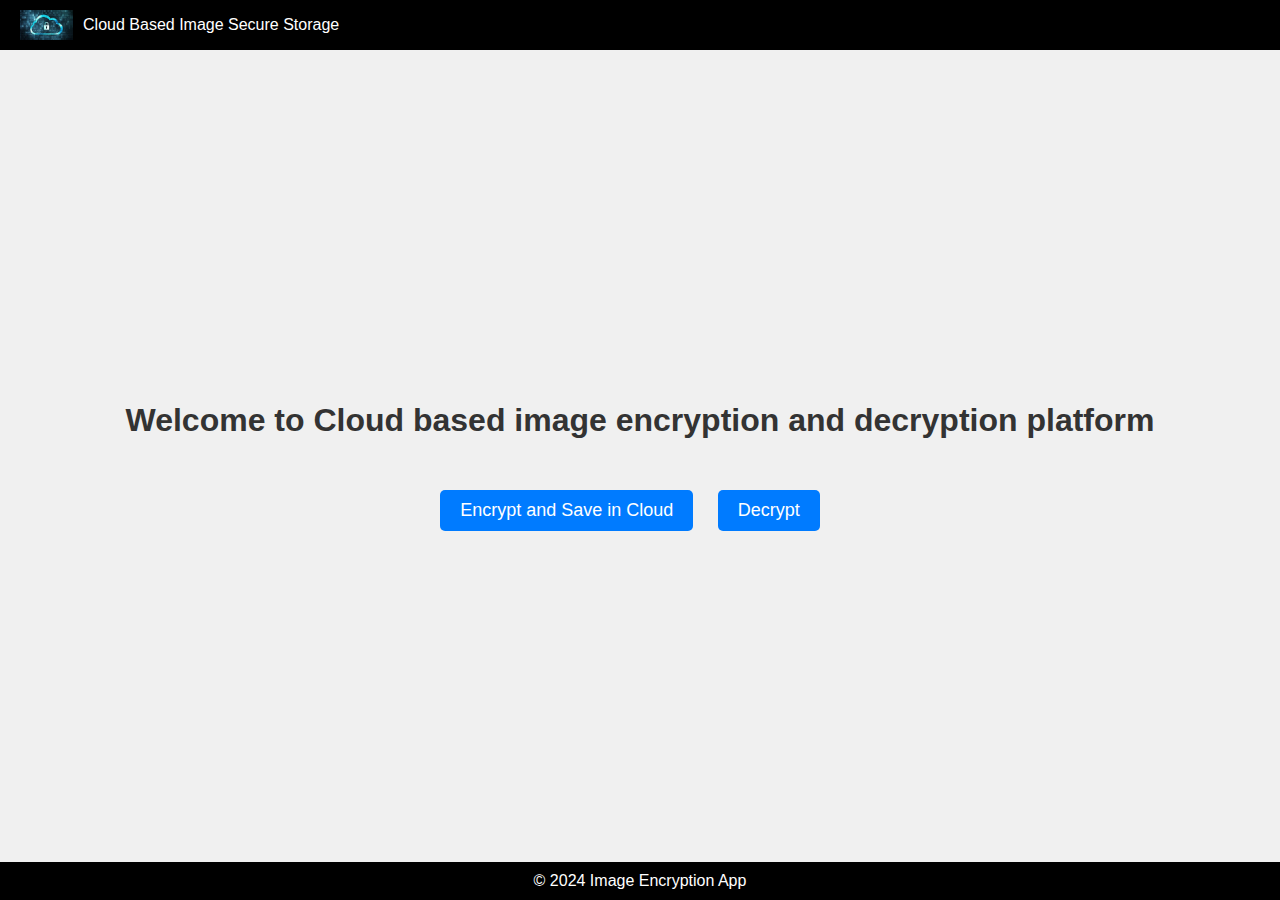
<file: aes+chaotic map/index.html>
<!DOCTYPE html>
<html lang="en">
<head>
    <meta charset="UTF-8">
    <meta name="viewport" content="width=device-width, initial-scale=1.0">
    <title>Welcome to Image Encryption</title>
    <link rel="stylesheet" href="css/page1.css">
</head>
<body>
    <nav class="top-nav">
        <div class="logo">
            <img src="logo copy.jpeg" alt="Logo">
            <span>Cloud Based Image Secure Storage</span>
        </div>
    </nav>
    <div class="container">
        <h1>Welcome to Cloud based image encryption and decryption platform </h1>
        <div class="button-container">
            <a href="encrypt.html" class="button">Encrypt and Save in Cloud</a>
            <a href="decrypt.html" class="button">Decrypt</a>
        </div>
    </div>
    <footer class="bottom-bar">
        <span>&copy; 2024 Image Encryption App</span>
    </footer>
</body>
</html>
</file>
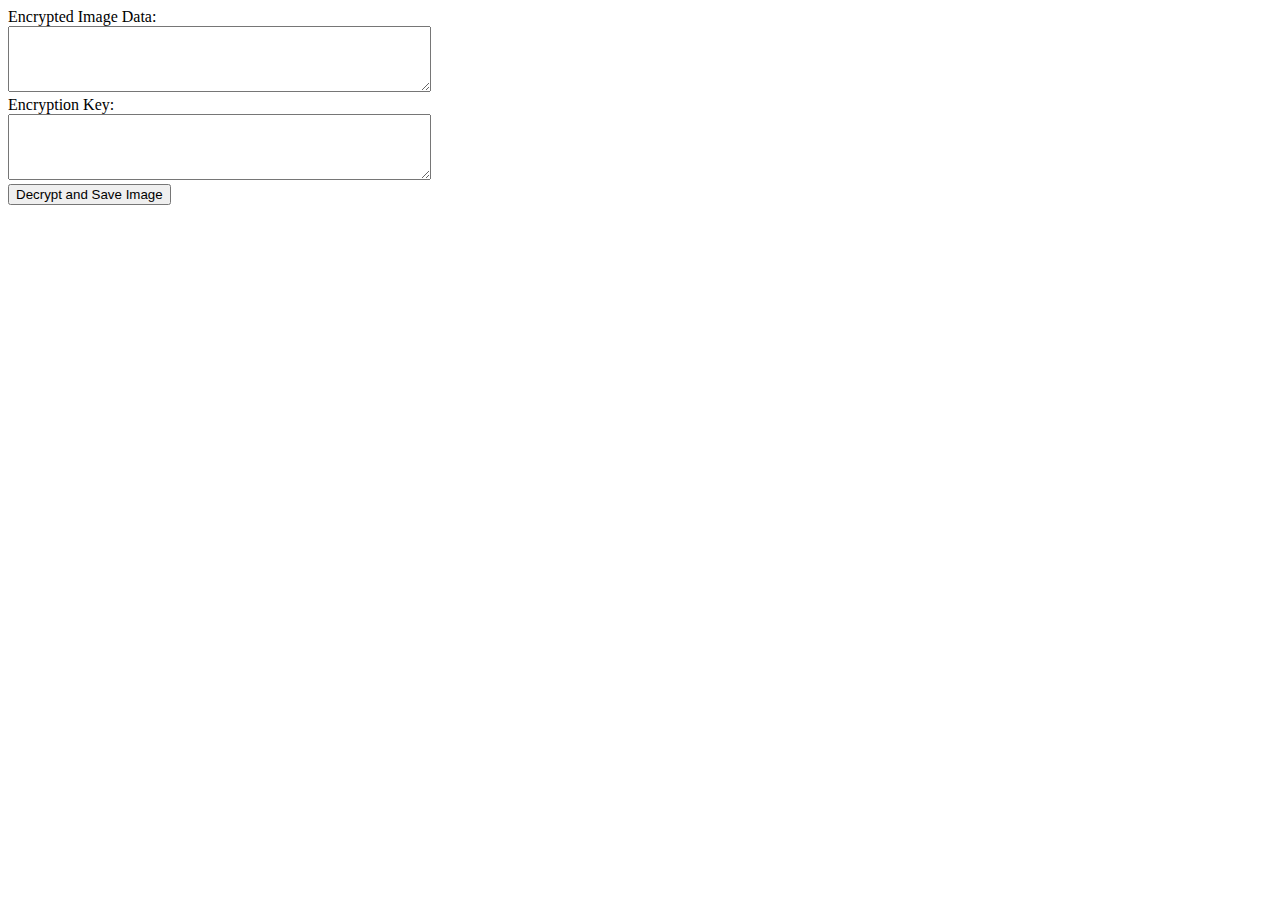
<file: aes+chaotic map/trial/d.html>
<!DOCTYPE html>
<html>
<head>
    <title>Image Decryption</title>
    <script src="d.js"></script>
</head>
<body>
    <label for="encryptedData">Encrypted Image Data:</label><br>
    <textarea id="encryptedData" rows="4" cols="50"></textarea><br>

    <label for="encryptionKey">Encryption Key:</label><br>
    <textarea id="encryptionKey" rows="4" cols="50"></textarea><br>

    <button onclick="decryptAndSave()">Decrypt and Save Image</button>
</body>
</html>
</file>
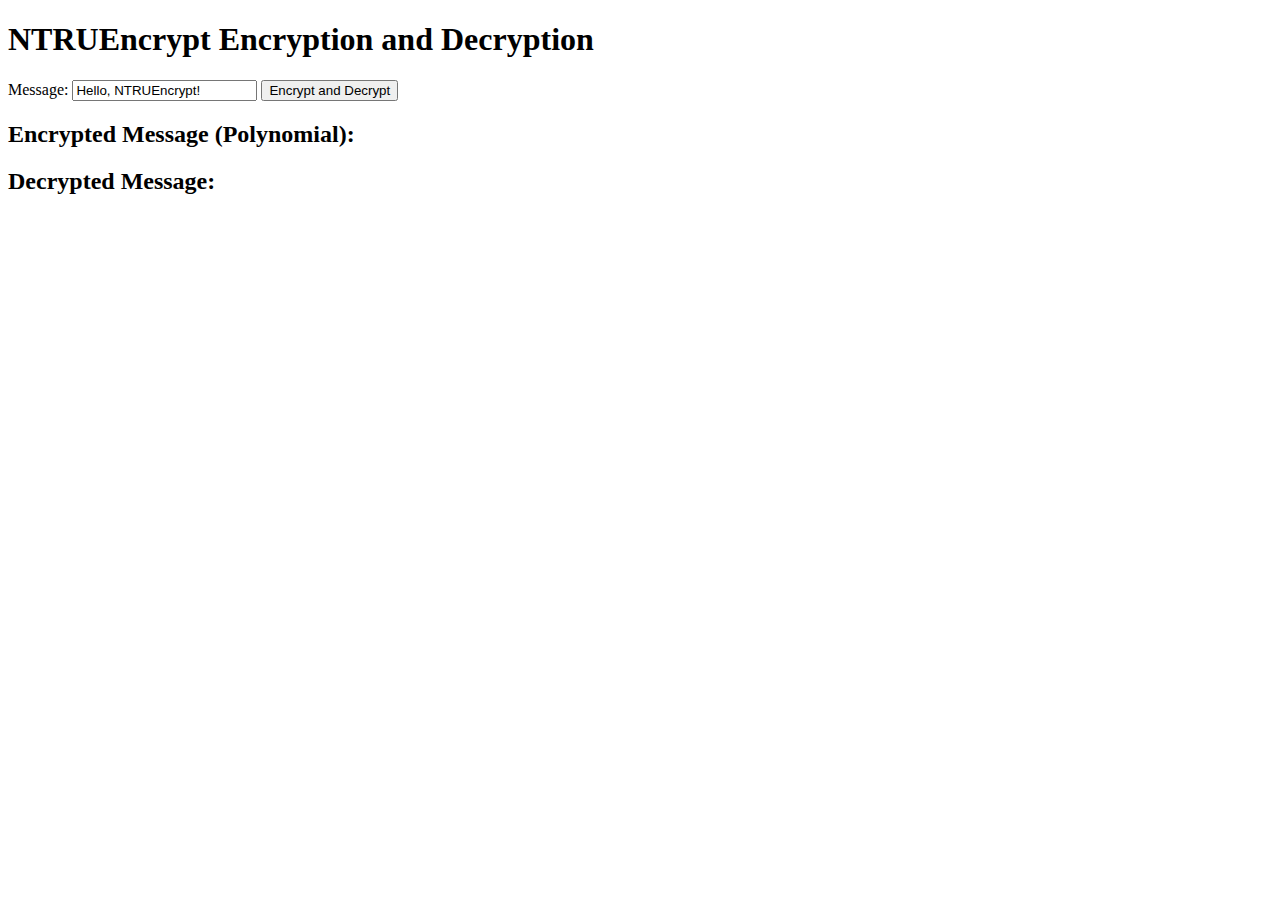
<file: aes+chaotic map/trial/ntrue.html>
<!DOCTYPE html>
<html lang="en">
<head>
    <meta charset="UTF-8">
    <meta name="viewport" content="width=device-width, initial-scale=1.0">
    <title>NTRUEncrypt Encryption and Decryption</title>
</head>
<body>
    <h1>NTRUEncrypt Encryption and Decryption</h1>
    <label for="message">Message:</label>
    <input type="text" id="message" value="Hello, NTRUEncrypt!">
    <button onclick="encryptAndDecrypt()">Encrypt and Decrypt</button>
    <h2>Encrypted Message (Polynomial):</h2>
    <pre id="encryptedPoly"></pre>
    <h2>Decrypted Message:</h2>
    <pre id="decryptedMessage"></pre>

    <script>
        // NTRUEncrypt Parameters
        const N = 251; // Ring degree
        const p = 3;   // Polynomial modulus
        const q = 2048; // Coefficient modulus

        // NTRUEncrypt encryption
        function encrypt(message, publicKey) {
            const messageBytes = Array.from(message).map(char => char.charCodeAt(0)); // Convert characters to ASCII values
            const encryptedPoly = messageBytes.map((byte, index) => (byte * publicKey.h[index]) % q); // Multiply by public key polynomial
            return encryptedPoly;
        }

        // NTRUEncrypt decryption
        function decrypt(encryptedPoly, privateKey) {
            const decryptedPoly = encryptedPoly.map((coeff, index) => (coeff * privateKey.f[index] * privateKey.g[index]) % q);
            const decryptedBytes = decryptedPoly.map(coeff => String.fromCharCode(coeff)); // Convert coefficients back to characters
            let decryptedMessage = decryptedBytes.join('').replace(/\u0000/g, ''); // Join characters into a string and remove null characters
            // Pad the decrypted message with null characters to match the original length
            decryptedMessage += '\0'.repeat(N - (decryptedMessage.length % N));
            return decryptedMessage;
        }

        // Generate a random polynomial
        function generateRandomPolynomial(deg) {
            const poly = [];
            for (let i = 0; i <= deg; i++) {
                poly.push(Math.floor(Math.random() * q)); // Coefficients between 0 and q-1
            }
            return poly;
        }

        // Generate a random public/private key pair
        function generateKeyPair() {
            const f = generateRandomPolynomial(N);
            const g = generateRandomPolynomial(N);
            const h = generateRandomPolynomial(N);

            return {
                publicKey: { N: N, p: p, q: q, h: h },
                privateKey: { N: N, p: p, q: q, f: f, g: g }
            };
        }

        // Encrypt and decrypt the message
        function encryptAndDecrypt() {
            const message = document.getElementById('message').value;
            const { publicKey, privateKey } = generateKeyPair();

            const encryptedPoly = encrypt(message, publicKey);
            const decryptedMessage = decrypt(encryptedPoly, privateKey);

            document.getElementById('encryptedPoly').textContent = JSON.stringify(encryptedPoly);
            document.getElementById('decryptedMessage').textContent = decryptedMessage;
        }
    </script>
</body>
</html>
</file>
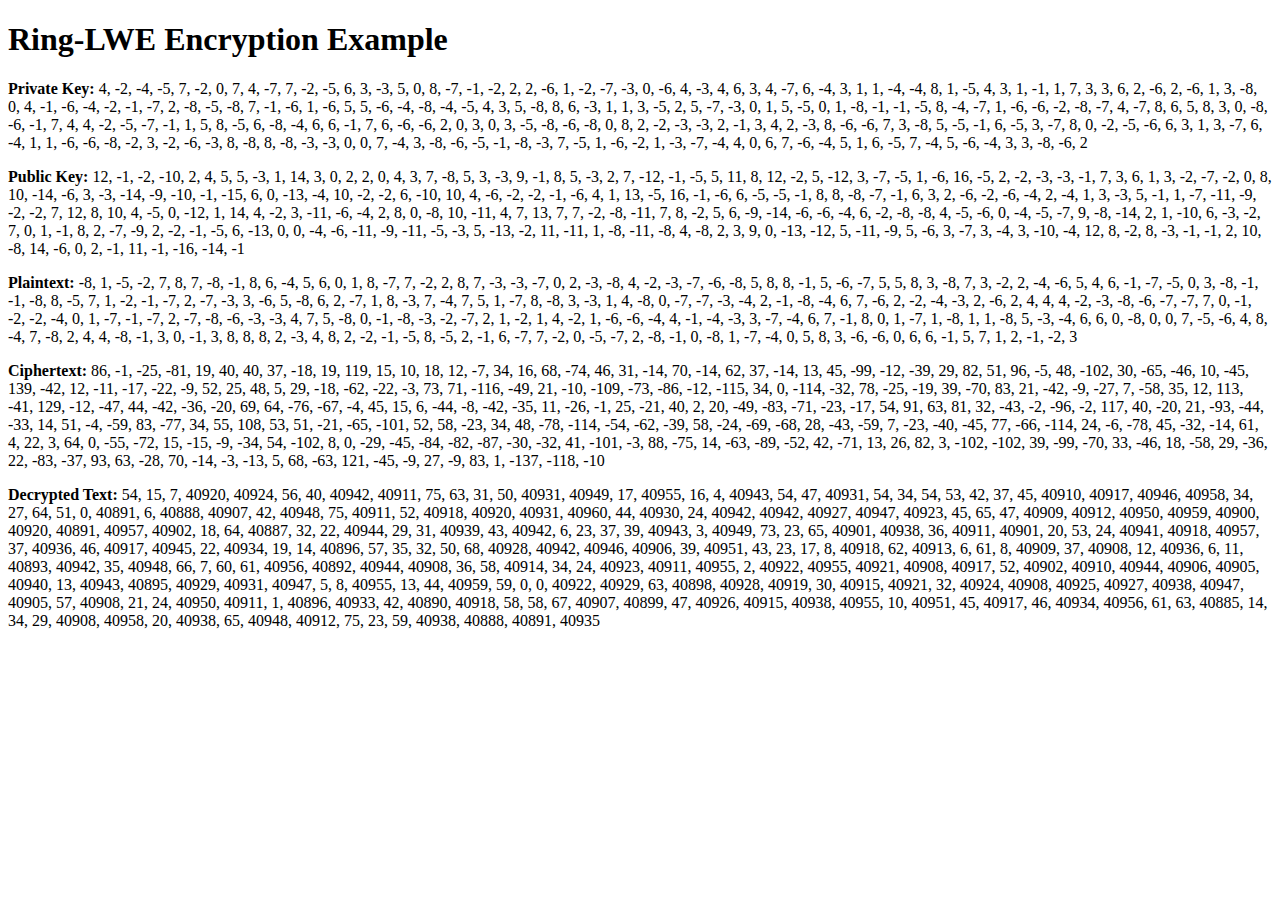
<file: aes+chaotic map/trial/ring-lwe.html>
<!DOCTYPE html>
<html lang="en">
<head>
    <meta charset="UTF-8">
    <meta name="viewport" content="width=device-width, initial-scale=1.0">
    <title>Ring-LWE Encryption Example</title>
    <script>
        // JavaScript code here (Ring-LWE implementation)
        const N = 256; // Ring dimension
        const q = 40961; // Modulus
        const stdDev = 8; // Standard deviation

        function generateRandomPolynomial() {
            const polynomial = [];
            for (let i = 0; i < N; i++) {
                polynomial.push(Math.floor(Math.random() * (2 * stdDev + 1)) - stdDev);
            }
            return polynomial;
        }

        function generateRandomError() {
            const error = [];
            for (let i = 0; i < N; i++) {
                error.push(Math.floor(Math.random() * (2 * stdDev + 1)) - stdDev);
            }
            return error;
        }

        function generateKeyPair() {
            const privateKey = generateRandomPolynomial();
            const error = generateRandomError();
            const publicKey = privateKey.map((coeff, index) => (coeff + error[index]) % q);
            return { privateKey, publicKey };
        }

        function ringLWEEncrypt(message, publicKey) {
            const error = generateRandomError();
            const scaledPublicKey = publicKey.map(coeff => (coeff * stdDev) % q);
            const ciphertext = scaledPublicKey.map((coeff, index) => (coeff + error[index] + message[index]) % q);
            return ciphertext;
        }

        function ringLWEDecrypt(ciphertext, privateKey) {
            const scaledPrivateKey = privateKey.map(coeff => (coeff * stdDev) % q);
            const message = ciphertext.map((coeff, index) => (coeff - scaledPrivateKey[index] + q) % q);
            return message;
        }

        // Example usage
        const { privateKey, publicKey } = generateKeyPair();
        const plaintext = generateRandomPolynomial();
        const ciphertext = ringLWEEncrypt(plaintext, publicKey);
        const decryptedText = ringLWEDecrypt(ciphertext, privateKey);
    </script>
</head>
<body>
    <h1>Ring-LWE Encryption Example</h1>
    <div id="output"></div>

    <script>
        // Display results
        const outputDiv = document.getElementById('output');
        outputDiv.innerHTML = `
            <p><strong>Private Key:</strong> ${privateKey.join(', ')}</p>
            <p><strong>Public Key:</strong> ${publicKey.join(', ')}</p>
            <p><strong>Plaintext:</strong> ${plaintext.join(', ')}</p>
            <p><strong>Ciphertext:</strong> ${ciphertext.join(', ')}</p>
            <p><strong>Decrypted Text:</strong> ${decryptedText.join(', ')}</p>
        `;
    </script>
</body>
</html>
</file>
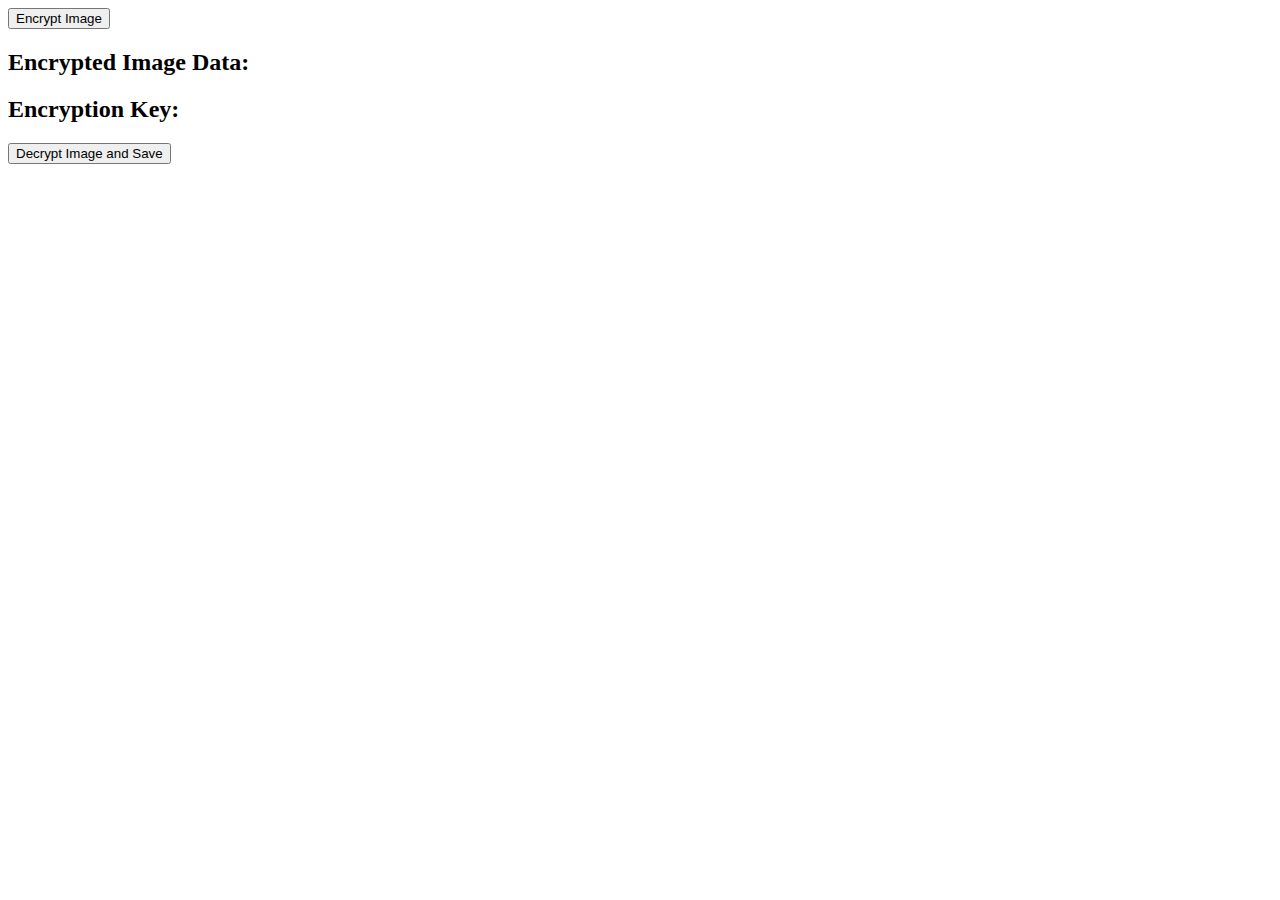
<file: aes+chaotic map/trial/try1.html>
<!DOCTYPE html>
<html>
<head>
    <title>AES Encryption of Image</title>
    <script>
        async function encryptImage() {
            // Load the image
            const response = await fetch('logo.jpeg');
            const imageData = await response.arrayBuffer();

            // Generate a random encryption key
            const key = await window.crypto.subtle.generateKey(
                { name: 'AES-GCM', length: 256 },
                true,
                ['encrypt', 'decrypt']
            );

            // Encrypt the image data
            const encryptedImageData = await window.crypto.subtle.encrypt(
                { name: 'AES-GCM', iv: new Uint8Array(12) },
                key,
                imageData
            );

            // Display the encrypted image data
            const encryptedDataString = Array.from(new Uint8Array(encryptedImageData))
                .map(byte => ('00' + byte.toString(16)).slice(-2))
                .join('');
            document.getElementById('encryptedData').textContent = encryptedDataString;

            // Save the encryption key
            const keyData = await window.crypto.subtle.exportKey('raw', key);
            const keyString = Array.from(new Uint8Array(keyData))
                .map(byte => ('00' + byte.toString(16)).slice(-2))
                .join('');
            document.getElementById('encryptionKey').textContent = keyString;
        }

        async function decryptImage() {
            // Get the encrypted image data and encryption key from the UI
            const encryptedDataString = document.getElementById('encryptedData').textContent;
            const encryptedImageData = new Uint8Array(encryptedDataString.match(/.{1,2}/g).map(byte => parseInt(byte, 16)));
            const keyString = document.getElementById('encryptionKey').textContent;
            const keyData = new Uint8Array(keyString.match(/.{1,2}/g).map(byte => parseInt(byte, 16)));

            // Import the encryption key
            const key = await window.crypto.subtle.importKey(
                'raw',
                keyData,
                { name: 'AES-GCM', length: 256 },
                true,
                ['encrypt', 'decrypt']
            );

            // Decrypt the encrypted image data
            const decryptedImageData = await window.crypto.subtle.decrypt(
                { name: 'AES-GCM', iv: new Uint8Array(12) },
                key,
                encryptedImageData
            );

            // Convert ArrayBuffer to Blob
            const decryptedImageBlob = new Blob([decryptedImageData], { type: 'image/jpeg' });

            // Save the decrypted image as a file
            const link = document.createElement('a');
            link.href = URL.createObjectURL(decryptedImageBlob);
            link.download = 'decrypted.jpg';
            link.click();
        }
    </script>
</head>
<body>
    <button onclick="encryptImage()">Encrypt Image</button>
    <div>
        <h2>Encrypted Image Data:</h2>
        <pre id="encryptedData"></pre>
        <h2>Encryption Key:</h2>
        <pre id="encryptionKey"></pre>
    </div>
    <button onclick="decryptImage()">Decrypt Image and Save</button>
</body>
</html>
</file>
<file: aes+chaotic map/css/page1.css>
body {
    font-family: Arial, sans-serif;
    background-color: #f0f0f0;
    margin: 0;
    padding: 0;
    display: flex;
    flex-direction: column;
    min-height: 100vh; /* Ensures the bottom bar stays at the bottom */
}

.top-nav {
    background-color: #000;
    color: #fff;
    padding: 10px 20px;
}

.top-nav .logo {
    display: flex;
    align-items: center;
}

.top-nav .logo img {
    height: 30px;
    margin-right: 10px;
}

.container {
    flex: 1; /* Takes up remaining vertical space */
    display: flex;
    flex-direction: column;
    justify-content: center;
    align-items: center;
}

h1 {
    color: #333;
}

.button-container {
    margin-top: 30px;
}

.button {
    display: inline-block;
    padding: 10px 20px;
    font-size: 18px;
    text-decoration: none;
    color: #fff;
    background-color: #007bff;
    border-radius: 5px;
    margin-right: 20px;
    transition: background-color 0.3s ease;
}

.button:hover {
    background-color: #0056b3;
}

.bottom-bar {
    background-color: #000;
    color: #fff;
    text-align: center;
    padding: 10px 0;
    flex-shrink: 0; /* Prevents the bottom bar from shrinking */
}
</file>
